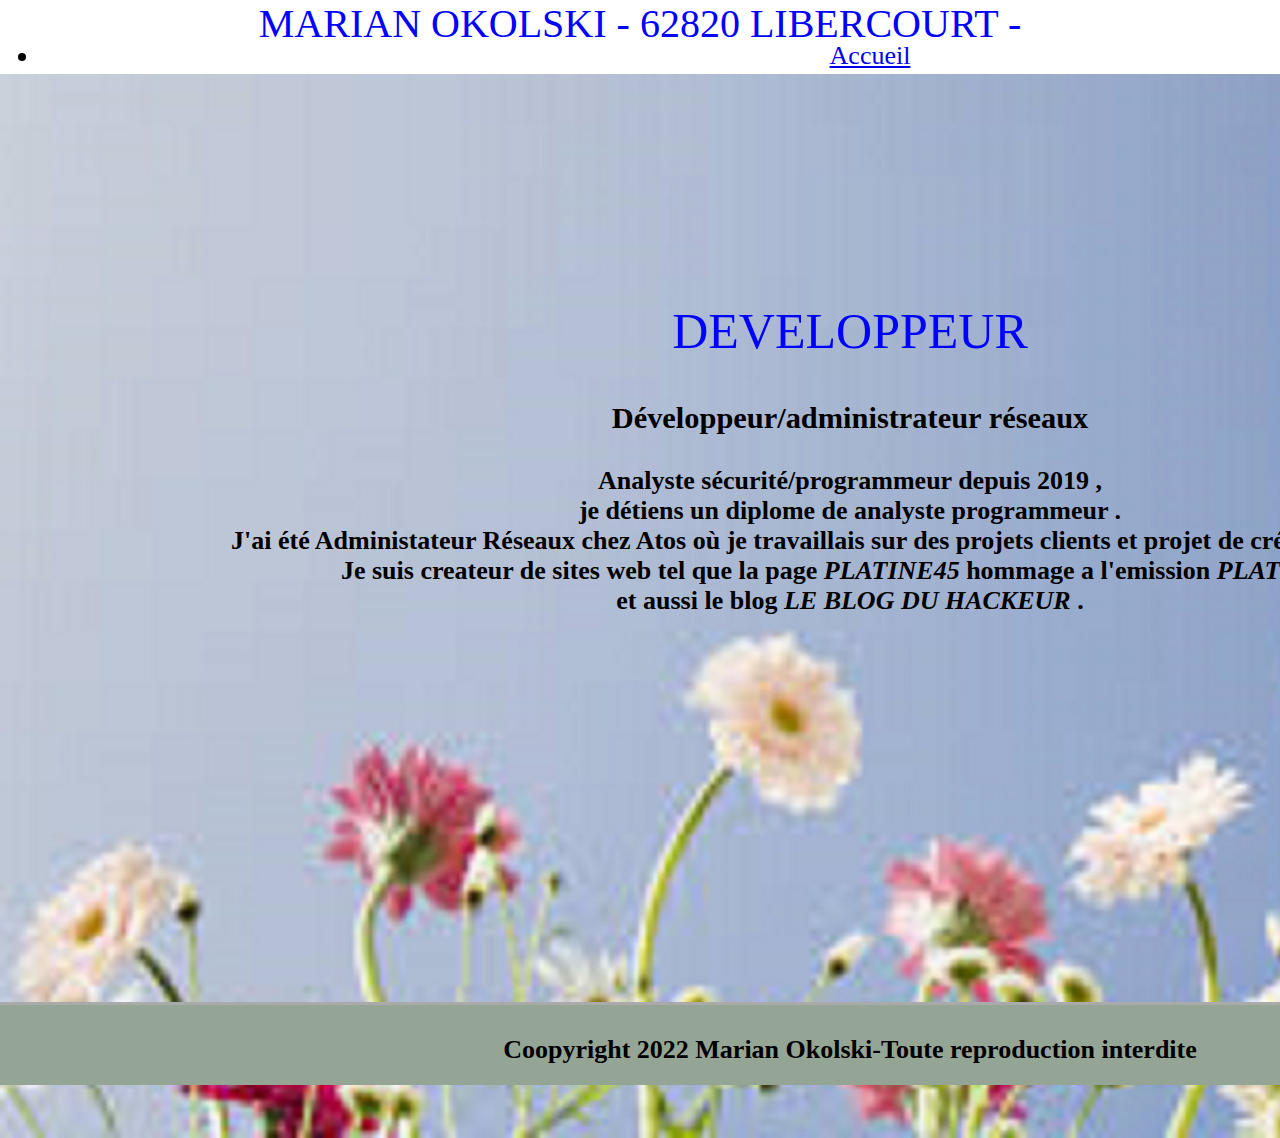
<file: page1.html>
<DOCTYPE html>
    <html lang="fr-FR">
        <head>
            <title>site</title>
            <meta charset="utf-8" />
            <meta name="viewport" content="width=device-width, initial-scale=1.0">
            <link rel="stylesheet" href="page1.css"/>
        </head>
        

<div id="contenuprincipal">  
    <h1>MARIAN OKOLSKI - 62820 LIBERCOURT - </h1>
    <div style="position:absolute;top:15px; width:1700px; height:200px;z-index: 2;font-size: 200%">
    <center> 
        <ul>
        <li class="menu-ind">
            <a href="index.html">Accueil</a>
        </li>
        </ul>
    
    </div>
    
      <img src="images.png">
   </div>
   <div style="position:absolute;top:260px; width:1700px; height:400px;z-index: 2;font-size: 200%">
      <center><b><h2>DEVELOPPEUR </h2><h3>Développeur/administrateur réseaux
        </h3>
     <p>Analyste sécurité/programmeur depuis 2019 ,</br> je détiens un diplome de analyste
        programmeur . </br>J'ai été Administateur Réseaux chez Atos où je travaillais sur des
        projets clients et projet de création de site web <br/>
Je suis createur de sites web tel que la page <i>PLATINE45</i> hommage a l'emission <i>PLATINE45.</i><br/> et aussi le blog <i>LE BLOG DU HACKEUR</i>
.<br/><br/><br/><br/><br/><br/><br/><br/><br/><br/><br/><br/><br/>





<footer
        <p> Coopyright 2022 Marian Okolski-Toute reproduction interdite</p> 
    </footer >

</center>


 	   

</html>
</file>
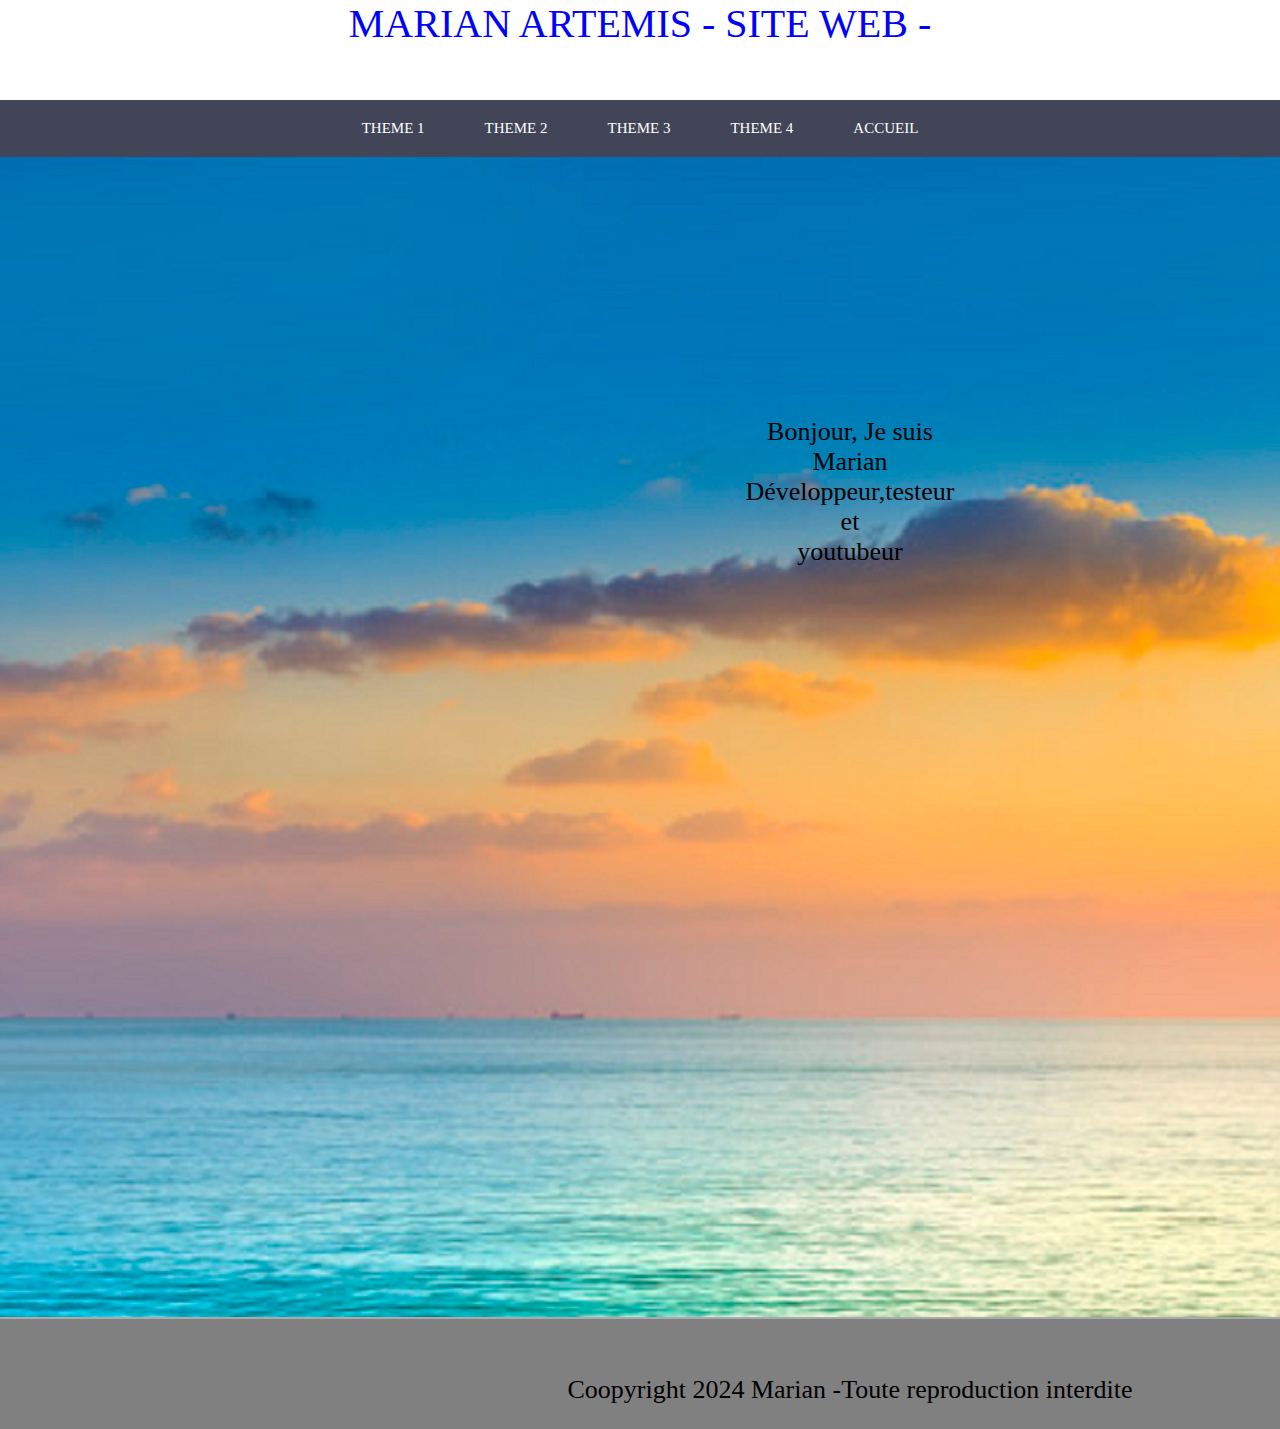
<file: page2.html>
<DOCTYPE html>
<html lang="fr-FR">
    <head>
    	<title>site</title>
        <meta charset="utf-8" />
        <meta name="viewport" content="width=device-width, initial-scale=1.0">
        <link rel="stylesheet" href="page2.css"/>
    </head>
    <body>
    	<header>
            <h3> MARIAN ARTEMIS - SITE  WEB -  </h3>    		
    	</header>
        
    	<nav>
    		<div class="table">
    		<ul>
    			<li class="menu-ind">
    				<a href="page5.html">Theme 1</a>
    			</li>
    			
    			<li class="menu-parc">
    				<a href="page6.html">Theme 2</a>
    			</li>
    			<li class="menu-hob">
    				<a href="page7.html">Theme 3 </a>
    			</li>
    			<li class="menu-con">
    				<a href="page8.html">Theme 4</a>
    			</li>
				<li class="menu-con">
    				<a href="index.html">Accueil</a>
    			</li>
    		</ul>
        </div>
        </nav>
        
        <div style="position: relative;height: 400px">
            <div style="position: absolute;z-index: 1">
        <img src="ima.png">
    </div>

    <div style="position: absolute;top: 260px;width: 1700px;height: 400px;z-index: 2;font-size: 200%">
        <center>Bonjour, Je suis </br>
			Marian </br>
			Développeur,testeur </br>
			 
			et </br>
			youtubeur
			 </center>
        <br/><br/><br/><br/><br/> <br/><br/><br/><br/><br/>  <br/><br/><br/><br/><br/>  <br/><br/><br/><br/><br/>  <br/><br/><br/><br/><br/>  
      
     
     
    	<footer>
    		<p>Coopyright 2024 Marian -Toute reproduction interdite</p>
    	</footer >
</file>
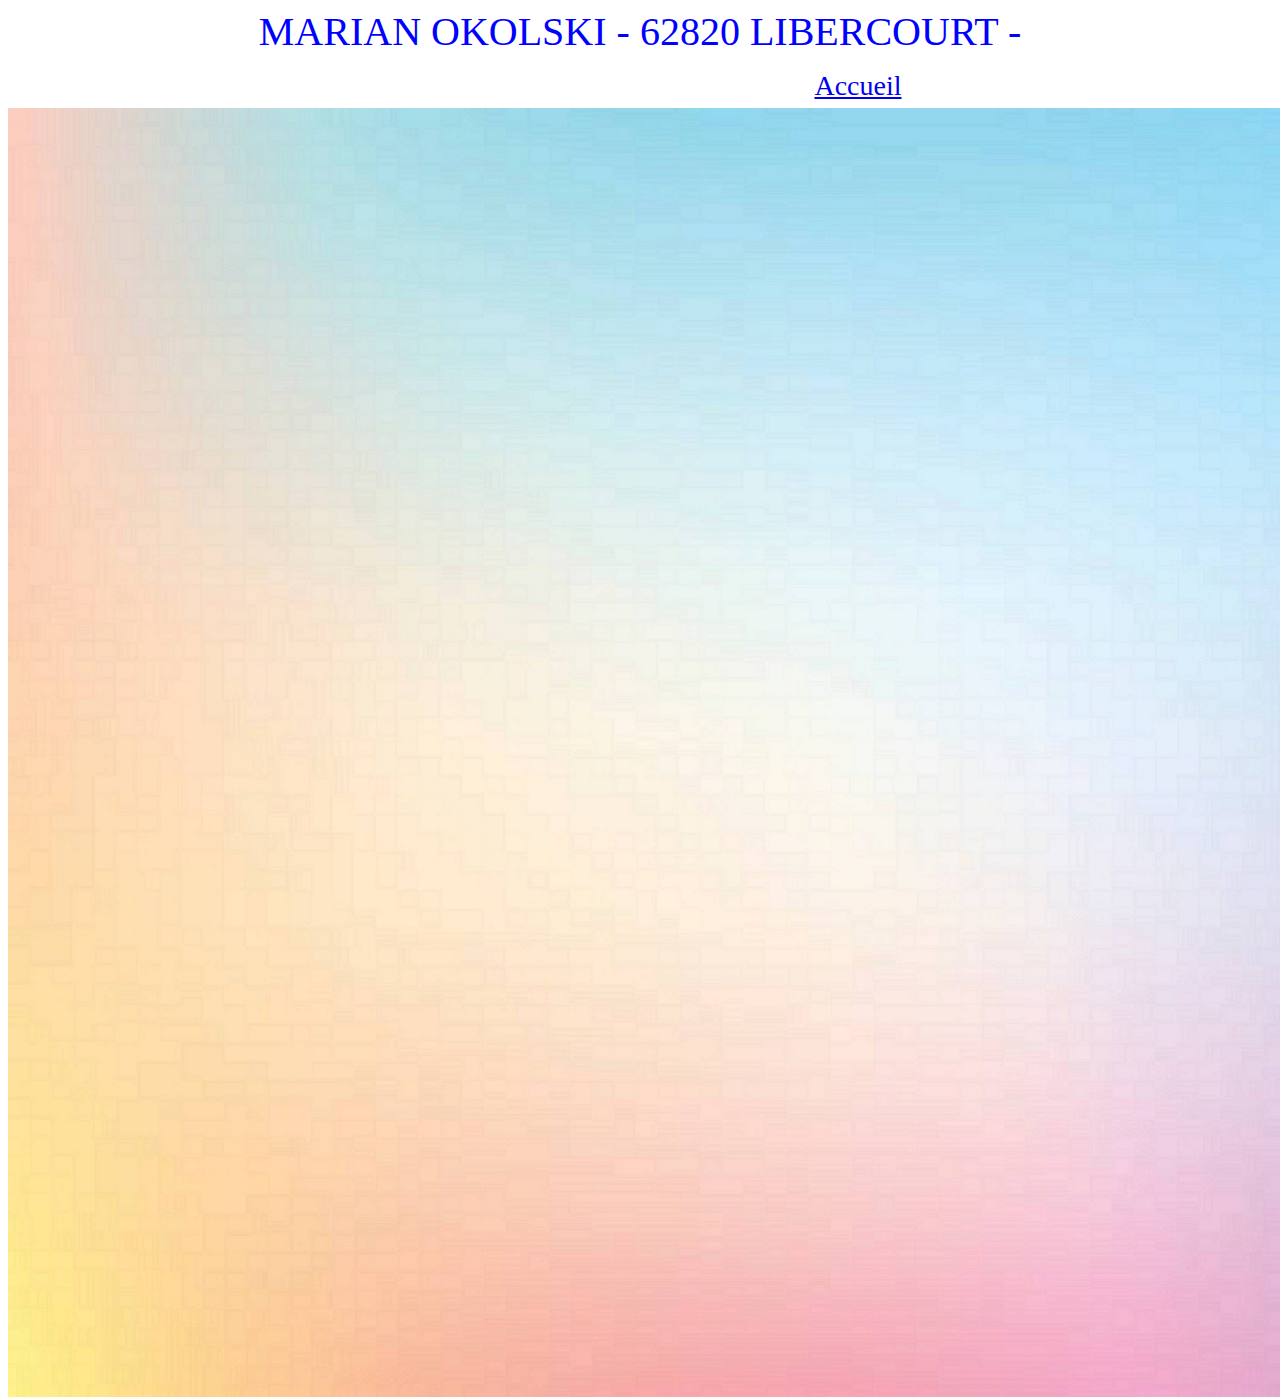
<file: page3.html>
<html>
<head>
	<title>info</title>
	<meta charset="utf-8">     
            <link rel="stylesheet"type="text/css"href="page3.css"/>
            <title>CONTACT</title>
            </head>
            <body>
                <header>
            <h3> MARIAN OKOLSKI - 62820 LIBERCOURT - </h3>          
        </header>
        <div>
            <div style="position:absolute;top:70px; width:1700px; height:200px;z-index: 2;font-size: 200%">
                <center> 
            
                <a href="index.html">Accueil</a>
          
        
    </div>

        <div style="position: relative;height: 400px">
            <div style="position: absolute;z-index: 1">
        <img src="bn.png">
    </div>

        
        <div style="position:absolute;top:5px; width:1700px; height:200px;z-index: 2;font-size: 200%">
            <center> 
                
            
            </div>
         <br><br></br> <br/><br/><br/><br/><br/> 
            
        <h2>SOCIAL MARKETING</h2>
        Prix variable<br/>
        Developpez votre image, marque, societe via les reseaux sociaux notamment Facebook, Instagram, twitter & snapchat 
        <h2>OPTIMISATION SEO</h2>
        Prix variable<br/>
        Developpez naturellement votre presence sur le web 
        <h2>CAMPAGNE SNAPCHAT</h2>
        Prix variable<br/>
        Developpez vous grace aux campagnes de communication via le reseau social numero 1 chez les moins de 40 ans. Partenariat exclusif 
        <h2>CREATION SITE WEB</h2>
        Prix variable<br/>
        Developpement et creation de votre site internet compatible tablette et smartphone
        <br/><br/><br/><br/><br/> <br/><br/><br/><br/><br/>  <br/><br/><br/><br/><br/>  <br/><br/><br/><br/><br/>  
        <footer>
                <p>Coopyright 2012 Marian Okolski-Toute reproduction interdite</p>
            </footer>
            <p>   	
           

</body>
</html>
</file>
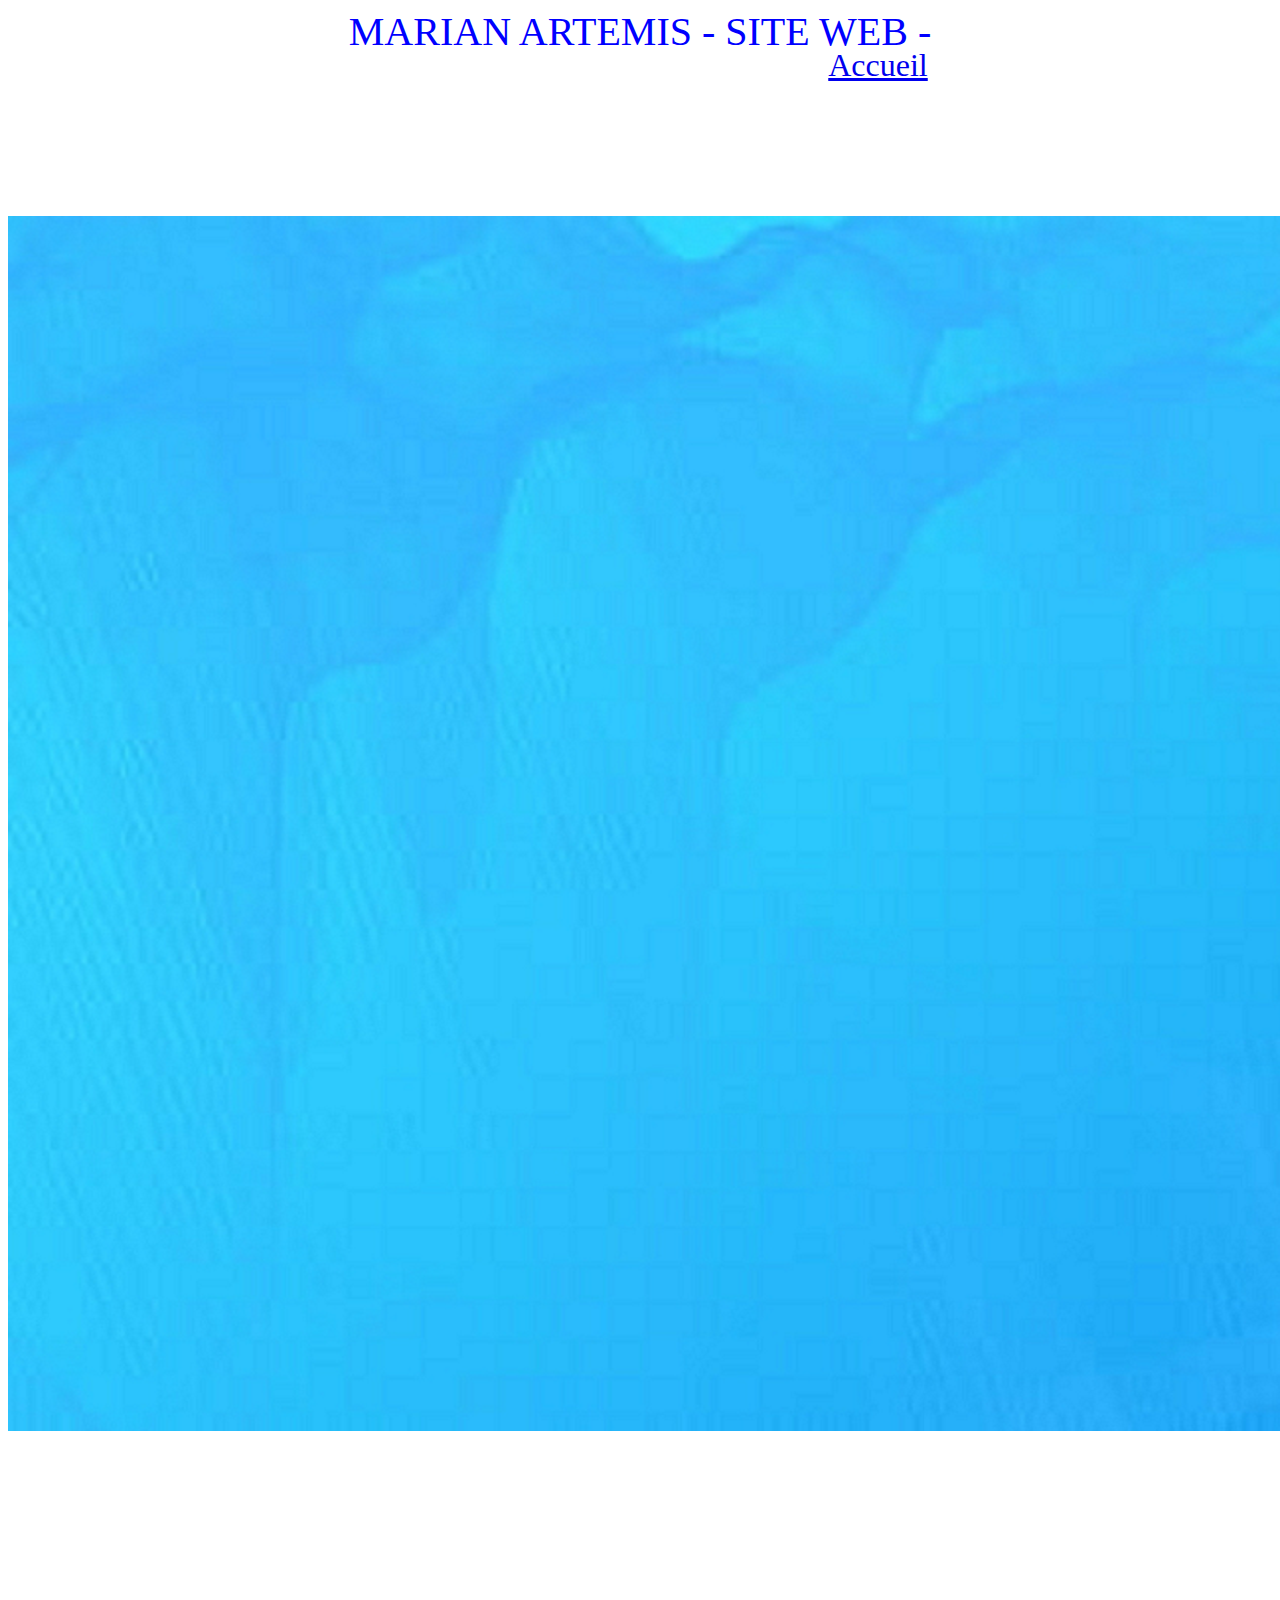
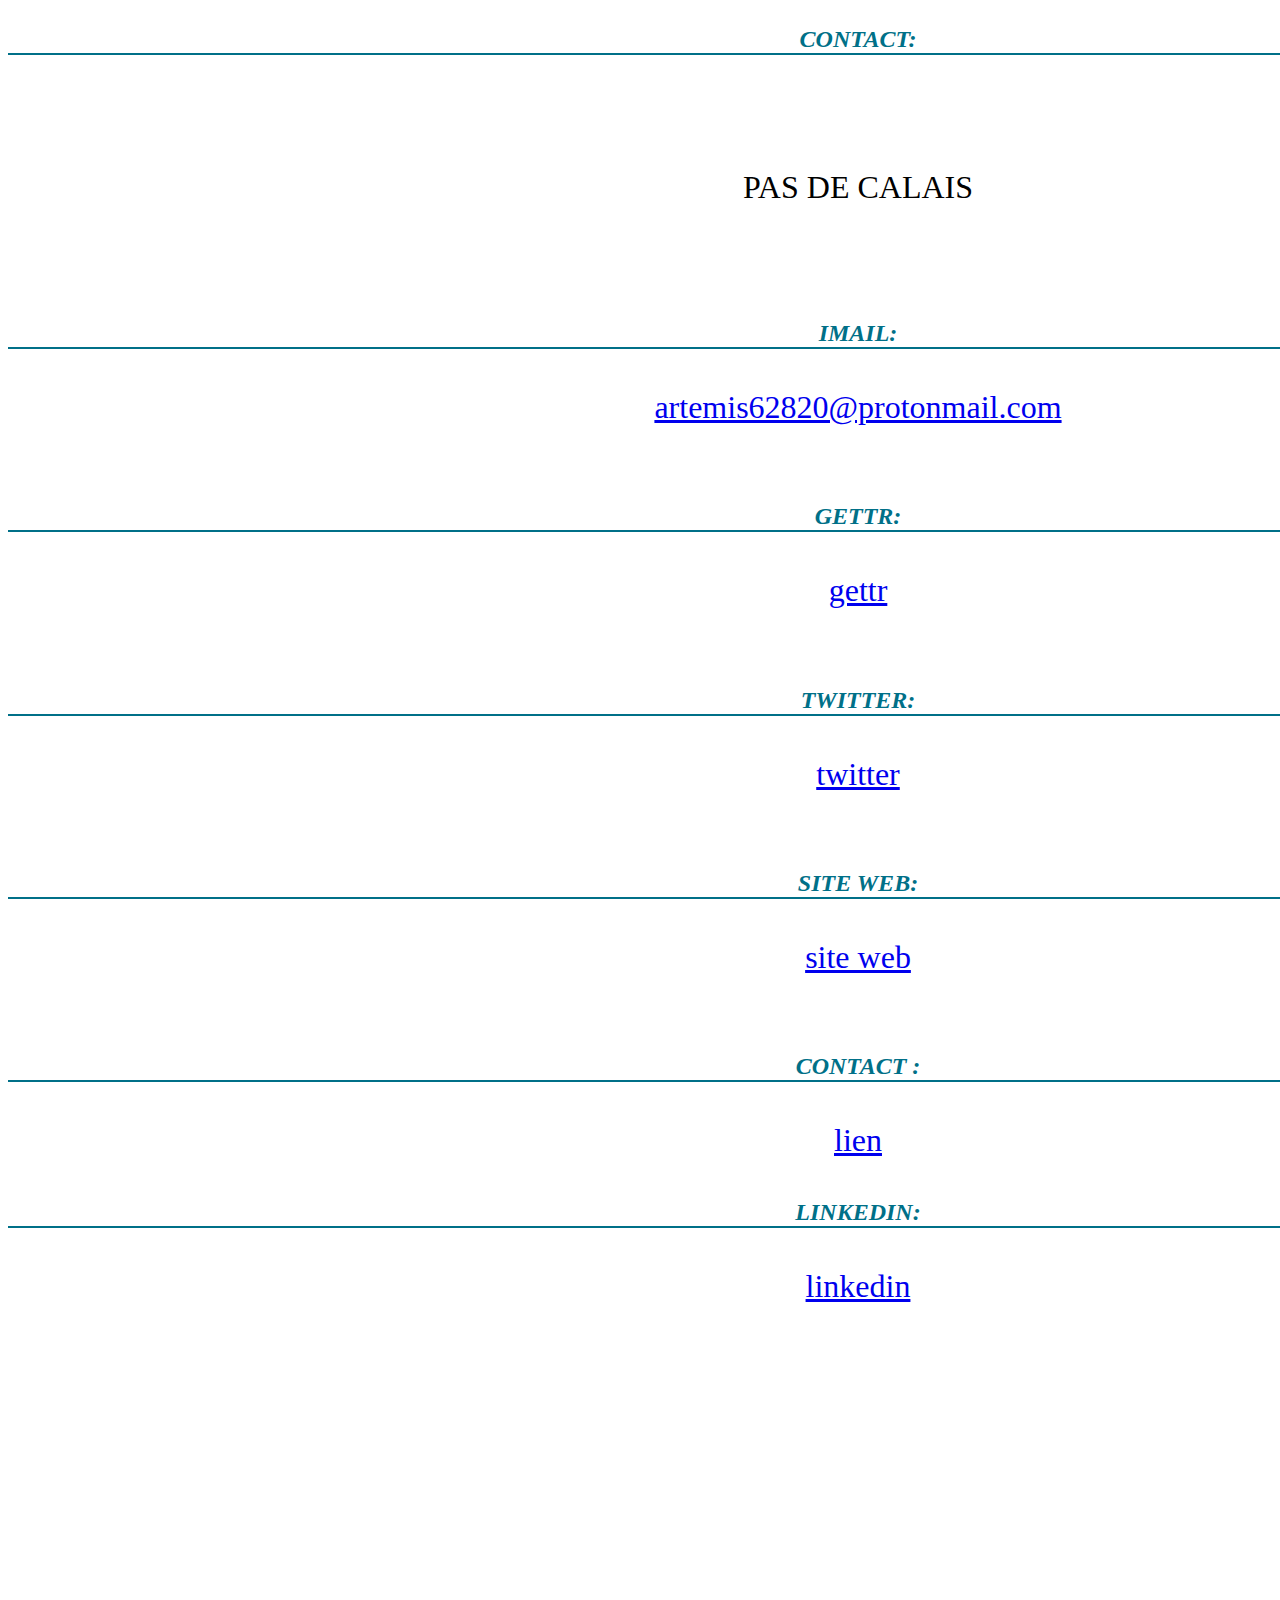
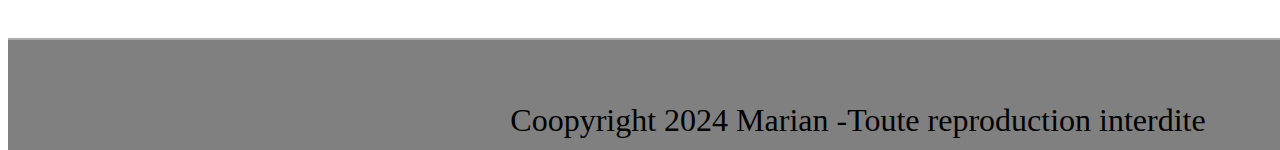
<file: page4.html>
<html>
<head>
	<title>page2</title>
    <meta charset="utf-8">
    <link rel="stylesheet"type="text/css"href="page4.css"/>
</head>
<body>
  <header>
            <h3> MARIAN ARTEMIS - SITE  WEB -  </h3>          
        </header>
        <div style="position:absolute;top:15px; width:1700px; height:200px;z-index: 2;font-size: 200%">
            <center> 
                <ul>
              
                    <a href="index.html">Accueil</a>
               
                </ul>
            
            </div>

        


        <br><br></br> <br/><br/><br/>

        <div style="position: relative;height: 400px">
            <div style="position: absolute;z-index: 1">
        <img src="re.png">
    </div>

    <div style="position: absolute;top: 260px;width: 1700px;height: 400px;z-index: 2;font-size: 200%">
        <center>
			
			
        <br/><br/><br/><br/><br/> <br/><br/><br/><br/><br/>  <br/><br/><br/><br/><br/>  <br/><br/><br/><br/><br/>  <br/><br/><br/><br/><br/>  
      
        <br/><br/><br/><br/><br/>
        <p><i><h5>CONTACT:</h5></i>  
     
            <a href="https://pickled-terrains.000webhostapp.com/"><br> </a> 
            <br> 
           PAS DE CALAIS<br>
          <br>
          <br/>
        <i><h5>IMAIL:</h5></i>
        <a href="https://mail.proton.me/u/3/inbox">artemis62820@protonmail.com<br></a>
        <br/>
        <i><h5>GETTR:</h5></i>
        <a href= "https://gettr.com/user/leblogduhacker" > gettr </a> 
        <br/><br/>
        <i><h5>TWITTER:</h5></i>
       <a href="https://twitter.com/BlogduHacker"> twitter </a>
       <br/><br/>
        <i><h5>SITE WEB:</h5></i></p>
        <a href= "https://artemis62820.github.io/my-site-web-informatique-github/index.html">  site web </a>
         <br/><br/>
	 <i><h5> CONTACT :</h5></i></p>
	<a href= "https://formsubmit.co/el/fehaha">   lien</a>
        <i><h5>LINKEDIN:</h5></i>
        <a href= "https://www.linkedin.com/in/marian-artemis-b1a615172/">linkedin </a>
       <br/> <br/> <br/> <br/> <br/> <br/> <br/> <br/> <br/> <br/>
       </center>
       
               <footer>
                <p>Coopyright 2024 Marian -Toute reproduction interdite</p>
            </footer>

            
</body>
</html>
</file>
<file: page1.css>
body{
	font-family: "Century Gothic", Calibri,serif;
	font-size: 13px;
	margin: 0px;
	padding: 0px;
}

h1{
	font-size: 40px;
	font-weight: normal;
    text-align: center;
    color:blue;
}

h2{
	font-size: 50px;
	font-weight: normal;
	text-align: center;
	color: blue;
}

header{
	height: 100px;
}

footer{
	height: 50px;
	padding-top: 30px;
	text-align: center;
	background-color: #95a595;
	border-top: 3px solid #AAA;
}

nav{
	width: 100%;
	background-color: #424558;
}

nav ul{
	margin: 0px;
	padding: 0px;
}

nav li{
	list-style-type: none;
	float: left;
}

nav a{
	display: inline-block;
	text-decoration: none;
	padding: 20px 30px;
	color: #FFF;
	text-transform: uppercase;
	font-size: 15px;
}

@media screen and(max-width:780px){
	header{
		height: 50px;
	}

.table{
	display: table;
	margin: 0 auto;
}

.menu-ind:hover{
	border-top: 5px solid#4C8;
	background-color: rgba(64,200,130,0.15);
}

.menu-parc:hover{
	border-top: 5px solid#f1dc4f;
	background-color: rgba(241,211,79,0.15);
}

.menu-hob:hover{
	border-top: 5px solid#007088;
	background-color: rgba(000,112,192,0.15);
}

.menu-con:hover{
	border-top: 5px solid#e44d26;
	background-color: rgba(228,77,36,0.15);
}

nav li:hover a{
	padding: 15px 30px 20px 30px;
}


h1{
	font-size: 28px;
	margin: 20px 0px 0px 0px;
}

nav li a{
	font-size: 12px;
    padding: 10px;
}
nav li:hover a{
	padding: 5px 10px 10px 10px;
}
     
}
</file>
<file: page2.css>
body{
	font-family: "Century Gothic", Calibri,serif;
	font-size: 13px;
	margin: 0px;
	padding: 0px;
}

h1{
	font-size: 40px;
	font-weight: normal;
    text-align: center;
    color:blue;
}

h3{
	font-size: 40px;
	font-weight: normal;
    text-align: center;
    color:blue;
}

header{
	height: 100px;
}

footer{
	height: 80px;
	padding-top: 30px;
	text-align: center;
	background-color: grey;
	border-top: 2px solid #AAA;
}

nav{
	width: 100%;
	background-color: #424558;
}

nav ul{
	margin: 0px;
	padding: 0px;
}

nav li{
	list-style-type: none;
	float: left;
}

nav a{
	display: inline-block;
	text-decoration: none;
	padding: 20px 30px;
	color: #FFF;
	text-transform: uppercase;
	font-size: 15px;
}

.table{
	display: table;
	margin: 0 auto;
}

.menu-ind:hover{
	border-top: 5px solid#4C8;
	background-color: rgba(64,200,130,0.15);
}

.menu-parc:hover{
	border-top: 5px solid#f1dc4f;
	background-color: rgba(241,211,79,0.15);
}

.menu-hob:hover{
	border-top: 5px solid#007088;
	background-color: rgba(000,112,192,0.15);
}

.menu-con:hover{
	border-top: 5px solid#e44d26;
	background-color: rgba(228,77,36,0.15);
}

nav li:hover a{
	padding: 15px 30px 20px 30px;
}

@media screen and(max-width:780px){
	header{
		height: 50px;
	}
h1{
	font-size: 28px;
	margin: 20px 0px 0px 0px;
}

nav li a{
	font-size: 12px;
    padding: 10px;
}
nav li:hover a{
	padding: 5px 10px 10px 10px;
}
     
}
</file>
<file: page3.css>
.body{
	background-color:white;
}
h3{
	font-size: 40px;
	font-weight: normal;
    text-align: center;
    color:blue;
}

header{
	height: 100px;
}

footer{
	height: 80px;
	padding-top: 30px;
	text-align: center;
	background-color: white;
	border-top: 2px solid #AAA;
}
.page{  
	width: 780px;
	margin: all;
	font-family: 'source sans pro',calibri,tahoma,sans-serif;
	font-size: 16px;
	border: 5px solid #3388CC;
	border-radius: 10px;
	box-shadow: 2px 3px 4px black;
	padding: 20px;
	background-color: white;
}

.infophoto{
	height: 250px;
}
.info{
	float: none;
}
.photo{
    float: right;
}
.infomonjeu{
    height: 108px;
}
.info{
    float: none;
}

.monjeu{
	float: left;
}
.section{
	margin-bottom: 70px;
	text-align: justify;
}
.sec-gauche{
	float: left;
	font-weight: bold;
	font-size: 20px;
}
.sec-droite{
	margin-left: 150px;
	margin-top: 40px;
}

.durée{
	font-weight: normal;
	font-style: italic;
	font-size: 16px;
}
.titre{
	font-weight: bold;
	font-size: 20px;
}
#sec-gauche p{
	margin-bottom: 18px;
}
#parc-gauche p{
	margin-top: 35px;
}
li{
	font-size: 22px;
	color: #338888
	border-bottom: 3px solid #3388DD;


}
body{
    background-color: white;
}

h2{
	font-size: 22px;
	color: blueviolet;

}
	margin-top: 35px;
}
li{
	font-size: 22px;
	color: #338888
	border-bottom: 3px solid #3388DD;


}

h1{
	font-size: 28px;
	color: #338888;
	border-bottom: 3px solid #3388DD;
}
div{
	font-size: 14px;
    color: #338888
    float: left;
}
</file>
<file: page4.css>
body{
	
  background-clip: text;
  
}
h3{
	font-size: 40px;
	font-weight: normal;
    text-align: center;
    color:blue;
}

header{
	height: 100px;
}

footer{
	height: 80px;
	padding-top: 30px;
	text-align: center;
	background-color: grey;
	border-top: 2px solid #AAA;
}
.page{  
	width: 780px;
	margin: all;
	font-family: 'source sans pro',calibri,tahoma,sans-serif;
	font-size: 16px;
	border: 5px solid #3388CC;
	border-radius: 10px;
	box-shadow: 2px 3px 4px black;
	padding: 20px;
	background-color: white;
}

.infophoto{
	height: 250px;
}
.info{
	float: none;
}
.photo{
    float: right;
}
.infomonjeu{
    height: 108px;
}
.info{
    float: none;
}

.monjeu{
	float: left;
}
.section{
	margin-bottom: 70px;
	text-align: justify;
}
.sec-gauche{
	float: left;
	font-weight: bold;
	font-size: 20px;
}
.sec-droite{
	margin-left: 150px;
	margin-top: 40px;
}

.durée{
	font-weight: normal;
	font-style: italic;
	font-size: 16px;
}
.titre{
	font-weight: bold;
	font-size: 20px;
}
#sec-gauche p{
	margin-bottom: 18px;
}
#parc-gauche p{
	margin-top: 35px;
}
li{
	font-size: 22px;
	color: #338888;


}
body{
	-webkit-background-clip: text;
	-webkit-background-clip: text;
	-moz-background-clip: text;
	background-clip: text;
}
	

h2{
	font-size: 22px;
	color: blueviolet;


}
li{
	font-size: 22px;
	color: #338888;
	border-bottom: 3px solid #3388DD;


}

h5{
	font-size: 24px;
	color: #007088;
	border-bottom: 2px solid #007088;
}




@media screen and(max-width:780px){
	header{
		height: 50px;
	}

footer{
	height: 50px;
	padding-top: 30px;
	text-align: center;
	background-color: #95a595;
	border-top: 3px solid #AAA;
}
</file>
